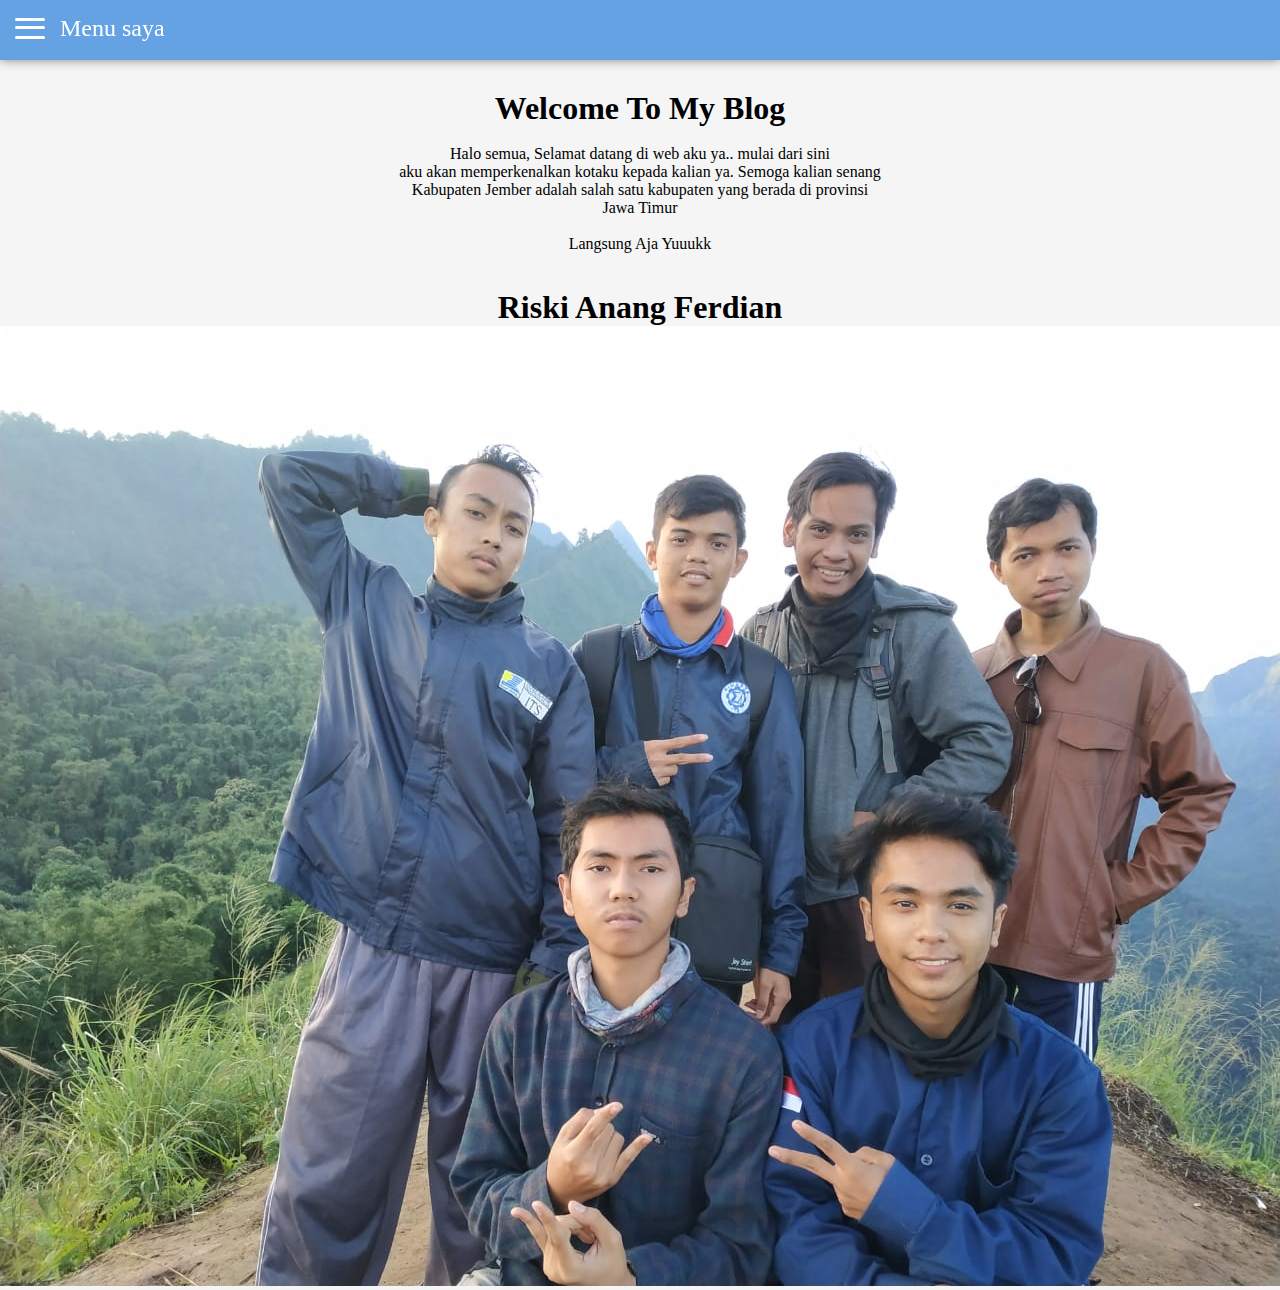
<file: quiz1/index.html>
<!DOCTYPE html>
<html lang="en">
<head>
    <meta charset="UTF-8">
    <meta name="viewport" content="width=device-width, initial-scale=1.0">
    <title>Homepage</title>
    <link rel="stylesheet" href="style.css">
<style>
    div.b {
        text-align: center;
    }
</style>
    <body>
        <nav class="navbar">
            <a class="toggler-navbar">
                <div class="hamburger-menu">
                    <span></span>
                    <span></span>
                    <span></span>
                </div>
            </a>
            <a class="logo" href="">
                Menu saya
            </a>
        </nav>
        <div class="sidebar">
            <ul>
                <li class="active"><a href="">Homepage</a></li>
                <li><a href="profile.html">Profile</a></li>
                <li><a href="hometown.html">Hometowm</a></li>
                <li><a href="food.html">Food</a></li>
                <li><a href="tourist.html">Toursit</a></li>
            </ul>
        </div>
        <script src="script.js"></script>
<br><br><br><br><br>
<center>
    <h1> Welcome To My Blog</h1>
</center>

<div class="b">
    <br>
    <center>
        <p>
            Halo semua, Selamat datang di web aku ya..  mulai dari sini <br>
            aku akan memperkenalkan kotaku kepada kalian ya. Semoga kalian senang <br>
            Kabupaten Jember adalah salah satu kabupaten yang berada di provinsi <br>
            Jawa Timur <br>
            <br>
            Langsung Aja Yuuukk
            <br>
            <br>
            <br>
            <center>
                <h1>Riski Anang Ferdian</h1>
                <img src="image.jpeg" alt="">
            </center>

        </p>
    </center>
</div>

</body>
</html>
</file>
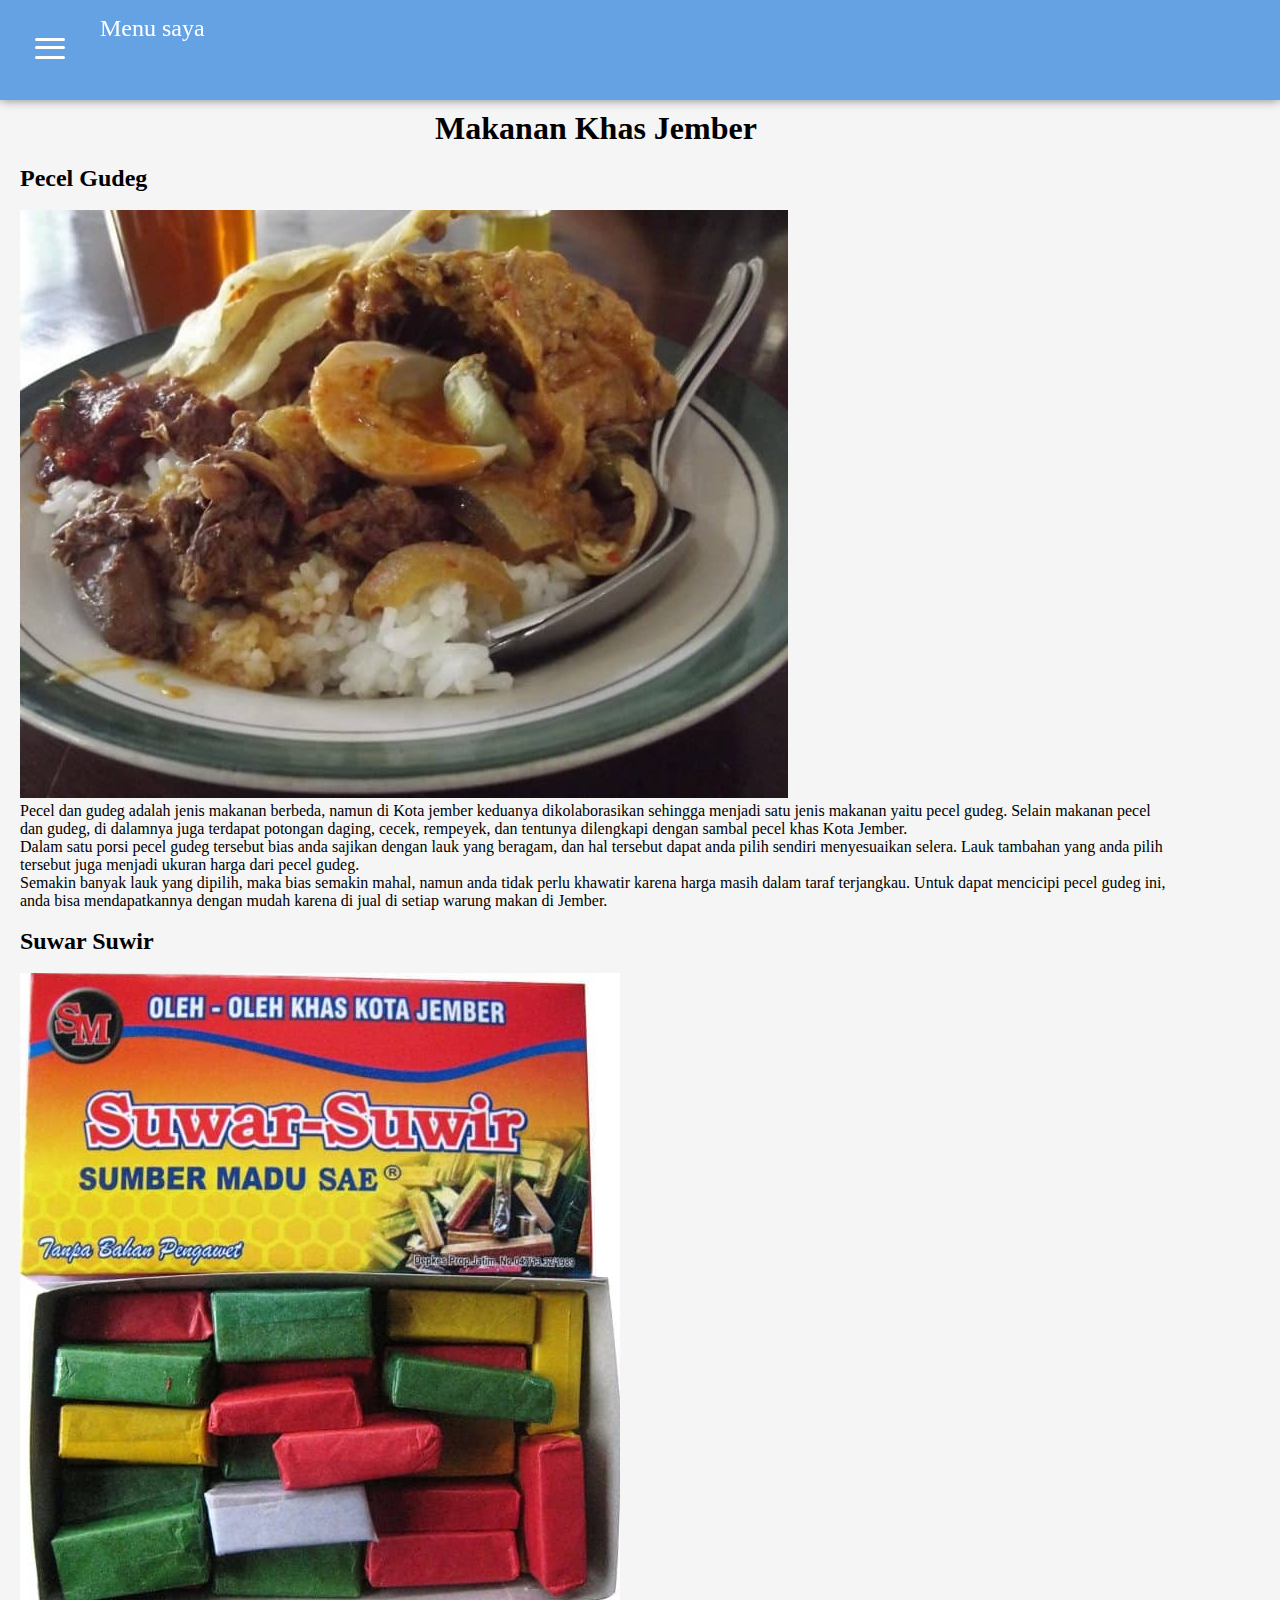
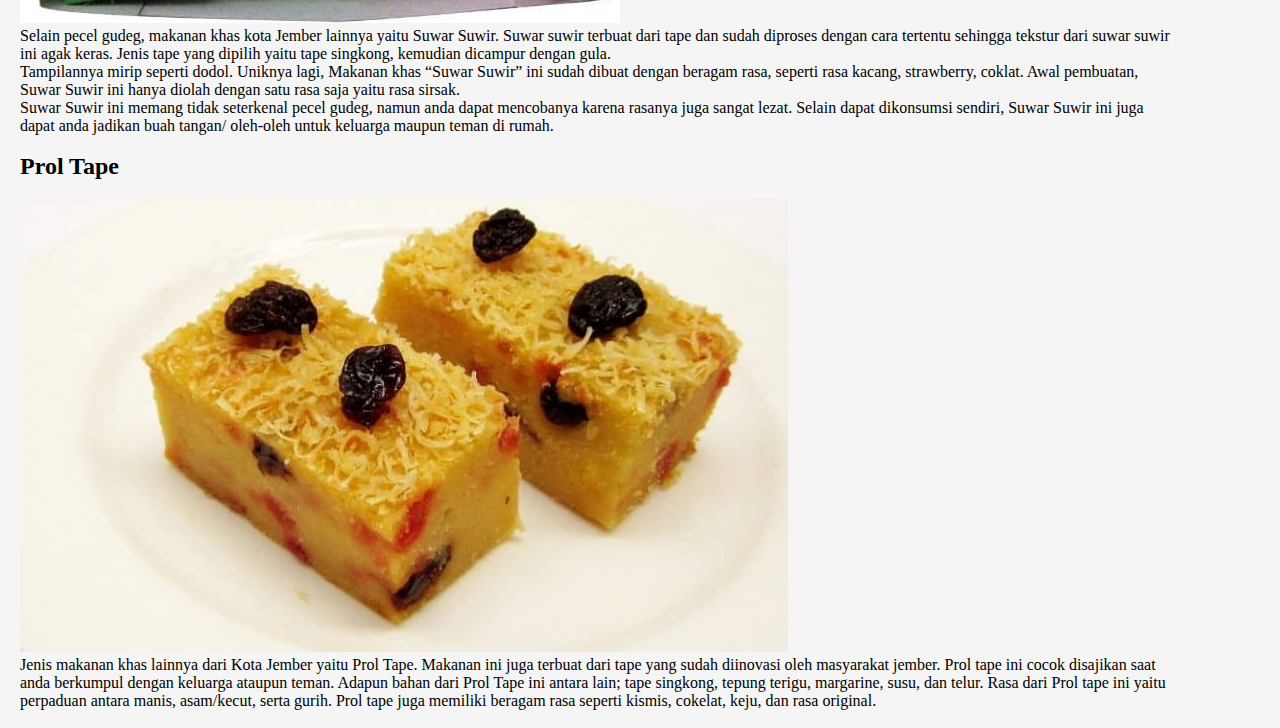
<file: quiz1/food.html>
<!DOCTYPE html>
<html lang="en">
<head>
    <meta charset="UTF-8">
    <meta name="viewport" content="width=device-width, initial-scale=1.0">
    <title>Food</title>
    <link rel="stylesheet" href="style.css">
<style>
    div.b {
        text-align: center;
    }
</style>
<title>Luas Body</title>
<style>
    div {
      height: 50px;
      margin: 20px;
   
      background-color: white-space: nowrap;;
    }
    .kotak3 { width: 90%;}
 </style>

<title>Navbar CSS</title>
  <style>
  * {
      margin:0; 
      padding:0;
  }

  nav {
      margin:auto;
      text-align: center;
      width: 100%;
      font-family: arial;
  } 

  nav ul {
      background:#37988e;
      padding: 0 20px;
      list-style: none;
      position: relative;
      display: inline-table;
      width: 100%;
   }

  nav ul li{
      float:left;
  }

  nav ul li:hover{
      background:#d68d9a;
  }

  nav ul li:hover a{
      color:#000;
  }

  nav ul li a{
      display: block;
      padding: 25px;
      color: #fff;
      text-decoration: none;
  }
  </style>
</head>
<body>
    <nav class="navbar">
        <a class="toggler-navbar">
            <div class="hamburger-menu">
                <span></span>
                <span></span>
                <span></span>
            </div>
        </a>
        <a class="logo" href="">
            Menu saya
        </a>
    </nav>
    <div class="sidebar">
        <ul>
            <li class="active"><a href="index.html">Homepage</a></li>
            <li><a href="profile.html">Profile</a></li>
            <li><a href="hometown.html">Hometowm</a></li>
            <li><a href="food.html">Food</a></li>
            <li><a href="tourist.html">Toursit</a></li>
        </ul>
    </div>
    <script src="script.js"></script>
<br><br><br><br><br>
    <div class="kotak3">
    <center>
        <h1>Makanan Khas Jember</h1>
    </center>
    <br>
    <h2>Pecel Gudeg</h2>
    <br>
    <img src="pecelgudeg.jpg" alt="">
    <br>
    <p>
        Pecel dan gudeg adalah jenis makanan berbeda, namun di Kota jember keduanya dikolaborasikan sehingga menjadi satu jenis makanan yaitu pecel gudeg. Selain makanan pecel dan gudeg, di dalamnya juga terdapat potongan daging, cecek, rempeyek, dan tentunya dilengkapi dengan sambal pecel khas Kota Jember. <br>
Dalam satu porsi pecel gudeg tersebut bias anda sajikan dengan lauk yang beragam, dan hal tersebut dapat anda pilih sendiri menyesuaikan selera. Lauk tambahan yang anda pilih tersebut juga menjadi ukuran harga dari pecel gudeg. <br>
Semakin banyak lauk yang dipilih, maka bias semakin mahal, namun anda tidak perlu khawatir karena harga masih dalam taraf terjangkau. Untuk dapat mencicipi pecel gudeg ini, anda bisa mendapatkannya dengan mudah karena di jual di setiap warung makan di Jember. <br>
    </p>
    <br>
    <h2>Suwar Suwir</h2>
    <br>
    <img src="suwar.jpg" alt="">
    <p>
        Selain pecel gudeg, makanan khas kota Jember lainnya yaitu Suwar Suwir. Suwar suwir terbuat dari tape dan sudah diproses dengan cara tertentu sehingga tekstur dari suwar suwir ini agak keras. Jenis tape yang dipilih yaitu tape singkong, kemudian dicampur dengan gula. <br>

Tampilannya mirip seperti dodol. Uniknya lagi, Makanan khas “Suwar Suwir” ini sudah dibuat dengan beragam rasa, seperti rasa kacang, strawberry, coklat. Awal pembuatan, Suwar Suwir ini hanya diolah dengan satu rasa saja yaitu rasa sirsak. <br>

Suwar Suwir ini memang tidak seterkenal pecel gudeg, namun anda dapat mencobanya karena rasanya juga sangat lezat. Selain dapat dikonsumsi sendiri, Suwar Suwir ini juga dapat anda jadikan buah tangan/ oleh-oleh untuk keluarga maupun teman di rumah. <br>
    </p>
    <br>
    <h2>Prol Tape</h2>
    <br>
    <img src="proll.jpg" alt="">
    <p>
        Jenis makanan khas lainnya dari Kota Jember yaitu Prol Tape. Makanan ini juga terbuat dari tape yang sudah diinovasi oleh masyarakat jember. Prol tape ini cocok disajikan saat anda berkumpul dengan keluarga ataupun teman.

Adapun bahan dari Prol Tape ini antara lain; tape singkong, tepung terigu, margarine, susu, dan telur. Rasa dari Prol tape ini yaitu perpaduan antara manis, asam/kecut, serta gurih. Prol tape juga memiliki beragam rasa seperti kismis, cokelat, keju, dan rasa original.
    </p>
    <br>
</body>
</html>
</file>
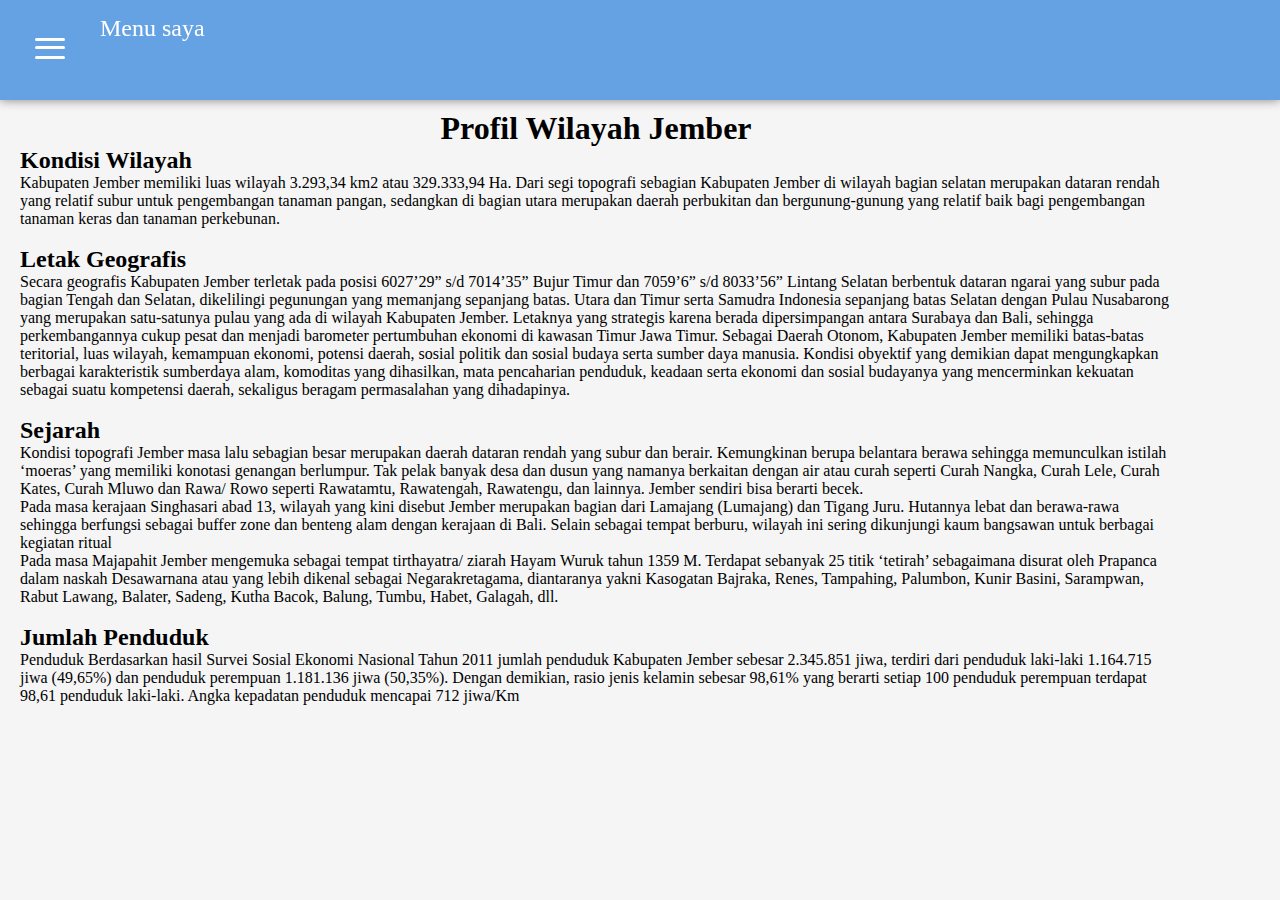
<file: quiz1/hometown.html>
<!DOCTYPE html>
<html lang="en">
<head>
<meta charset="UTF-8">
<meta name="viewport" content="width=device-width, initial-scale=1.0">
<title>Hometown</title>
<link rel="stylesheet" href="style.css">
<style>
    div.b {
        text-align: center;
    }
</style>
<title>Luas Body</title>
<style>
    div {
      height: 50px;
      margin: 20px;
   
      background-color: white-space: nowrap;;
    }
    .kotak3 { width: 90%;}
 </style>

<title>Navbar CSS</title>
  <style>
  * {
      margin:0; 
      padding:0;
  }

  nav {
      margin:auto;
      text-align: center;
      width: 100%;
      font-family: arial;
  } 

  nav ul {
      background:#37988e;
      padding: 0 20px;
      list-style: none;
      position: relative;
      display: inline-table;
      width: 100%;
   }

  nav ul li{
      float:left;
  }

  nav ul li:hover{
      background:#d68d9a;
  }

  nav ul li:hover a{
      color:#000;
  }

  nav ul li a{
      display: block;
      padding: 25px;
      color: #fff;
      text-decoration: none;
  }
  </style>
</head>
<body>
    <nav class="navbar">
        <a class="toggler-navbar">
            <div class="hamburger-menu">
                <span></span>
                <span></span>
                <span></span>
            </div>
        </a>
        <a class="logo" href="">
            Menu saya
        </a>
    </nav>
    <div class="sidebar">
        <ul>
            <li class="active"><a href="index.html">Homepage</a></li>
            <li><a href="profile.html">Profile</a></li>
            <li><a href="hometown.html">Hometowm</a></li>
            <li><a href="food.html">Food</a></li>
            <li><a href="tourist.html">Toursit</a></li>
        </ul>
    </div>
    <script src="script.js"></script>
<br><br><br><br><br>
    <div class="kotak3">
    <header><center>
        <h1>Profil Wilayah Jember</h1>
    </center></header>
    <h2>Kondisi Wilayah</h2>
        <p>Kabupaten Jember memiliki luas wilayah 3.293,34 km2 atau 329.333,94 Ha. Dari segi topografi sebagian Kabupaten Jember di wilayah bagian selatan merupakan dataran rendah yang relatif subur untuk pengembangan tanaman pangan, sedangkan di bagian utara merupakan daerah perbukitan dan bergunung-gunung yang relatif baik bagi pengembangan tanaman keras dan tanaman perkebunan.</p>
    <br>
        <h2>Letak Geografis</h2>
        <p>Secara geografis Kabupaten Jember terletak pada posisi 6027’29” s/d 7014’35” Bujur Timur dan 7059’6” s/d 8033’56” Lintang Selatan berbentuk dataran ngarai yang subur pada bagian Tengah dan Selatan, dikelilingi pegunungan yang memanjang sepanjang batas.
       Utara dan Timur serta Samudra Indonesia sepanjang batas Selatan dengan Pulau Nusabarong yang merupakan satu-satunya pulau yang ada di wilayah Kabupaten Jember. Letaknya yang strategis karena berada dipersimpangan antara Surabaya dan Bali, sehingga perkembangannya cukup pesat dan menjadi barometer pertumbuhan ekonomi di kawasan Timur Jawa Timur.
        Sebagai Daerah Otonom, Kabupaten Jember memiliki batas-batas teritorial, luas wilayah, kemampuan ekonomi, potensi daerah, sosial politik dan sosial budaya serta sumber daya manusia. Kondisi obyektif yang demikian dapat mengungkapkan berbagai karakteristik sumberdaya alam, komoditas yang dihasilkan, mata pencaharian penduduk, keadaan serta ekonomi dan sosial budayanya yang mencerminkan kekuatan sebagai suatu kompetensi daerah, sekaligus beragam permasalahan yang dihadapinya.</p>
    <br>
    <h2>Sejarah</h2>
        <p>Kondisi topografi Jember masa lalu sebagian besar merupakan daerah dataran rendah yang subur dan berair. Kemungkinan berupa belantara berawa sehingga memunculkan istilah ‘moeras’ yang memiliki konotasi genangan berlumpur. Tak pelak banyak desa dan dusun yang namanya berkaitan dengan air atau curah seperti Curah Nangka, Curah Lele, Curah Kates, Curah Mluwo dan Rawa/ Rowo seperti Rawatamtu, Rawatengah, Rawatengu, dan lainnya. Jember sendiri bisa berarti becek. <br>
            Pada masa kerajaan Singhasari abad 13, wilayah yang kini disebut Jember merupakan bagian dari Lamajang (Lumajang) dan Tigang Juru. Hutannya lebat dan berawa-rawa sehingga berfungsi sebagai buffer zone dan benteng alam dengan kerajaan di Bali. Selain sebagai tempat berburu, wilayah ini sering dikunjungi kaum bangsawan untuk berbagai kegiatan ritual <br>
            Pada masa Majapahit Jember mengemuka sebagai tempat tirthayatra/ ziarah Hayam Wuruk tahun 1359 M. Terdapat sebanyak 25 titik ‘tetirah’ sebagaimana disurat oleh Prapanca dalam naskah Desawarnana atau yang lebih dikenal sebagai Negarakretagama, diantaranya yakni Kasogatan Bajraka, Renes, Tampahing, Palumbon, Kunir Basini, Sarampwan, Rabut Lawang, Balater, Sadeng, Kutha Bacok, Balung, Tumbu, Habet, Galagah, dll.
        </p>
        <br>
    <h2>Jumlah Penduduk</h2>
        <p>Penduduk Berdasarkan hasil Survei Sosial Ekonomi Nasional Tahun 2011 jumlah penduduk Kabupaten Jember 
            sebesar 2.345.851 jiwa, terdiri dari penduduk laki-laki 1.164.715 jiwa (49,65%) dan penduduk perempuan 
            1.181.136 jiwa (50,35%). Dengan demikian, rasio jenis kelamin sebesar 98,61% yang berarti setiap 100 
            penduduk perempuan terdapat 98,61 penduduk laki-laki. Angka kepadatan penduduk mencapai 712 jiwa/Km
        </p>
    </div>
</body>
</html>
</file>
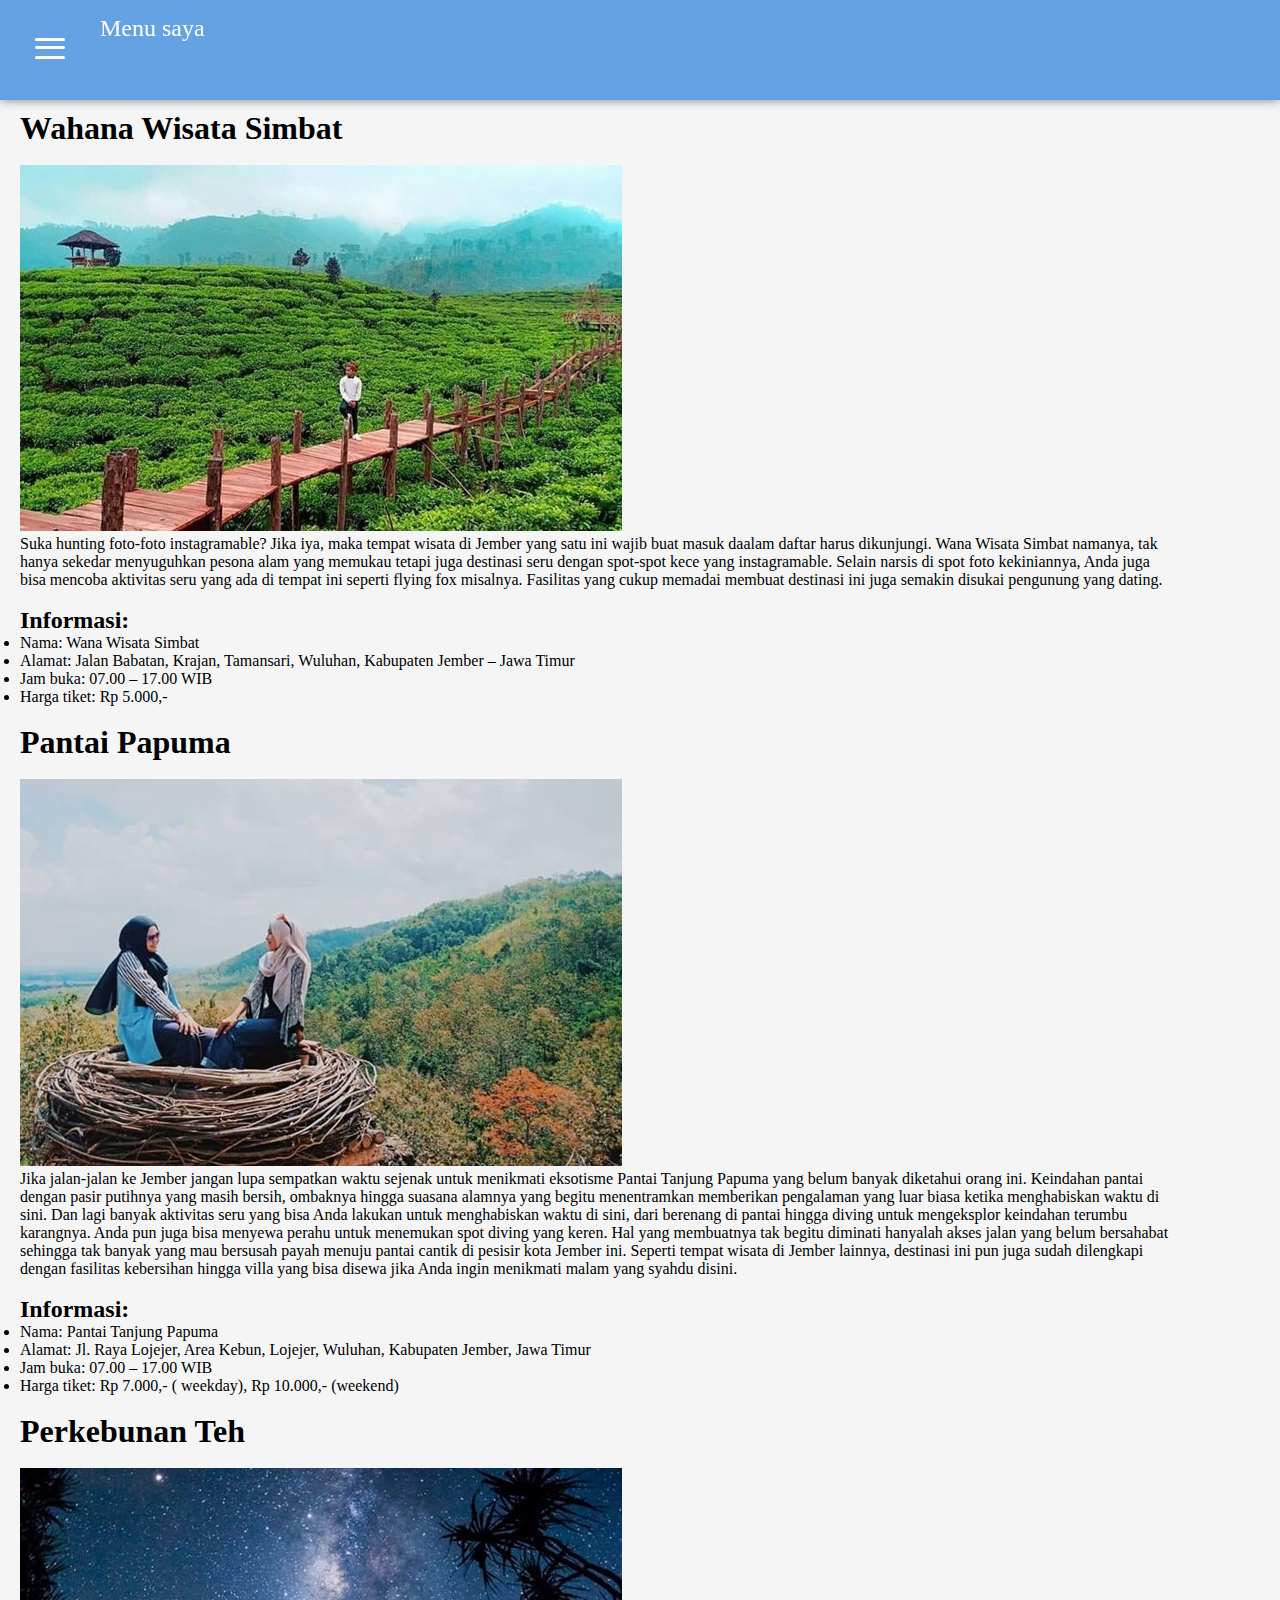
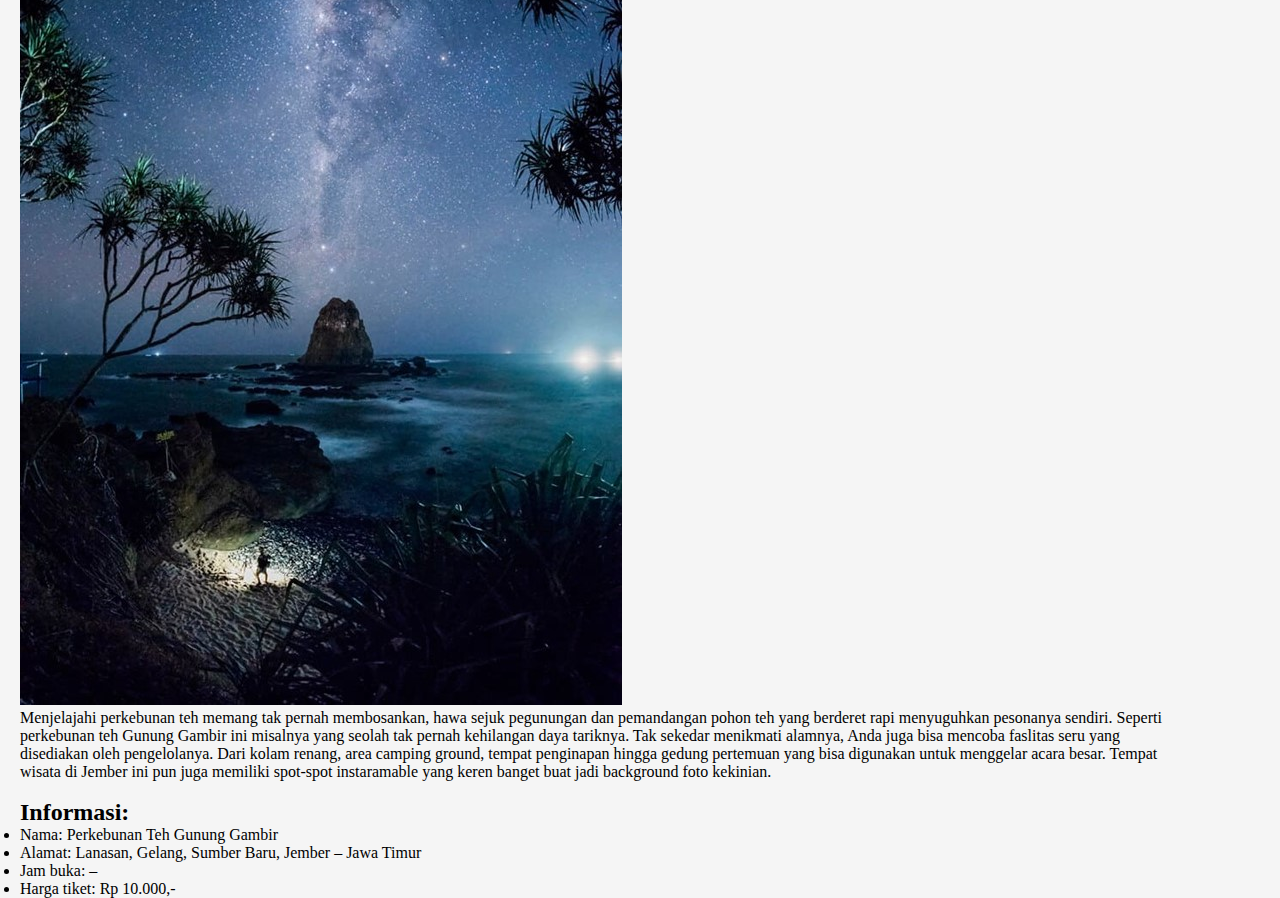
<file: quiz1/tourist.html>
<!DOCTYPE html>
<html lang="en">
<head>
    <meta charset="UTF-8">
    <meta name="viewport" content="width=device-width, initial-scale=1.0">
    <title>Tourist</title>
    <link rel="stylesheet" href="style.css">
<style>
    div.b {
        text-align: center;
    }
</style>

<title>Luas Body</title>
<style>
    div {
      height: 50px;
      margin: 20px;
   
      background-color: white-space: nowrap;;
    }
    .kotak3 { width: 90%;}
 </style>

<title>Navbar CSS</title>
  <style>
  * {
      margin:0; 
      padding:0;
  }

  nav {
      margin:auto;
      text-align: center;
      width: 100%;
      font-family: arial;
  } 

  nav ul {
      background:#37988e;
      padding: 0 20px;
      list-style: none;
      position: relative;
      display: inline-table;
      width: 100%;
   }

  nav ul li{
      float:left;
  }

  nav ul li:hover{
      background:#d68d9a;
  }

  nav ul li:hover a{
      color:#000;
  }

  nav ul li a{
      display: block;
      padding: 25px;
      color: #fff;
      text-decoration: none;
  }
  </style>
</head>
<body>
    <nav class="navbar">
        <a class="toggler-navbar">
            <div class="hamburger-menu">
                <span></span>
                <span></span>
                <span></span>
            </div>
        </a>
        <a class="logo" href="">
            Menu saya
        </a>
    </nav>
    <div class="sidebar">
        <ul>
            <li class="active"><a href="index.html">Homepage</a></li>
            <li><a href="profile.html">Profile</a></li>
            <li><a href="hometown.html">Hometowm</a></li>
            <li><a href="food.html">Food</a></li>
            <li><a href="tourist.html">Toursit</a></li>
        </ul>
    </div>
    <script src="script.js"></script>
<br><br><br><br><br>
<div class="kotak3">

<h1>Wahana Wisata Simbat</h1>
    <br>
    <img src="1.jpg" alt="">
    <br>
    <p>Suka hunting foto-foto instagramable? Jika iya, maka tempat wisata di Jember yang satu ini wajib buat masuk daalam daftar harus dikunjungi. Wana Wisata Simbat namanya, tak hanya sekedar menyuguhkan pesona alam yang memukau tetapi juga destinasi seru dengan spot-spot kece yang instagramable.
    Selain narsis di spot foto kekiniannya, Anda juga bisa mencoba aktivitas seru yang ada di tempat ini seperti flying fox misalnya. Fasilitas yang cukup memadai membuat destinasi ini juga semakin disukai pengunung yang dating.</p>
<br>
<h2>Informasi:</h2>
    <ul>
    <li>Nama: Wana Wisata Simbat</li>
    <li>Alamat: Jalan Babatan, Krajan, Tamansari, Wuluhan, Kabupaten Jember – Jawa Timur</li>
    <li>Jam buka: 07.00 – 17.00 WIB</li>
    <li>Harga tiket: Rp 5.000,-</li>
</ul>
<br>
<h1>Pantai Papuma</h1>
<br>
<img src="2.jpg" alt="">
<br>
<p>Jika jalan-jalan ke Jember jangan lupa sempatkan waktu sejenak untuk menikmati eksotisme Pantai Tanjung Papuma yang belum banyak diketahui orang ini. Keindahan pantai dengan pasir putihnya yang masih bersih, ombaknya hingga  suasana alamnya yang begitu menentramkan memberikan pengalaman yang luar biasa ketika menghabiskan waktu di sini.
Dan lagi banyak aktivitas seru yang bisa Anda lakukan untuk menghabiskan waktu di sini, dari berenang di pantai hingga diving untuk mengeksplor keindahan terumbu karangnya. Anda pun juga bisa menyewa perahu untuk menemukan spot diving yang keren.
Hal yang membuatnya tak begitu diminati hanyalah akses jalan yang belum bersahabat sehingga tak banyak yang mau bersusah payah menuju pantai cantik di pesisir kota Jember ini. Seperti tempat wisata di Jember lainnya, destinasi ini pun juga sudah dilengkapi dengan fasilitas kebersihan hingga villa yang bisa disewa jika Anda ingin menikmati malam yang syahdu disini.
</p>
<br>
<h2>Informasi:</h2>
<ul>
<li>Nama: Pantai Tanjung Papuma</li> 
<li>Alamat: Jl. Raya Lojejer, Area Kebun, Lojejer, Wuluhan, Kabupaten Jember, Jawa Timur</li>
<li>Jam buka: 07.00 – 17.00 WIB</li> 
<li>Harga tiket: Rp 7.000,- ( weekday), Rp 10.000,- (weekend)</li>
</ul>
<br>
<h1>Perkebunan Teh</h1>
<br>
<img src="3.jpg" alt="">
<br>
<p>
Menjelajahi perkebunan teh memang tak pernah membosankan, hawa sejuk pegunungan dan pemandangan pohon teh yang berderet rapi menyuguhkan pesonanya sendiri. Seperti perkebunan teh Gunung Gambir ini misalnya yang seolah tak pernah kehilangan daya tariknya.
Tak sekedar menikmati alamnya, Anda juga bisa mencoba faslitas seru yang disediakan oleh pengelolanya. Dari kolam renang, area camping ground, tempat penginapan hingga gedung pertemuan yang bisa digunakan untuk menggelar acara besar.
Tempat wisata di Jember ini pun juga memiliki spot-spot instaramable yang keren banget buat jadi background foto kekinian.</p>
<br>
<h2>Informasi:</h2>
<ul>
    <li>Nama: Perkebunan Teh Gunung Gambir</li>
    <li>Alamat: Lanasan, Gelang, Sumber Baru, Jember – Jawa Timur</li>
    <li>Jam buka: –</li>
    <li>Harga tiket: Rp 10.000,-</li>
</ul>
</div>
</body>
</html>
</file>
<file: quiz1/style.css>
* {
    padding: 0;
    margin: 0;
    box-sizing: border-box;
    font-family: Ubuntu;
}
body{
    background: whitesmoke;
}
.navbar {
    width: 100%;
    height: auto;
    margin: 0;
    padding: 0;
    padding: 15px;
    background: #65a2e4;
    box-shadow: 0 0 10px gray;
    position: fixed;
    z-index: 9999;
    display: flex;
}
.navbar .logo {
    font-size: 24px;
    color: white;
    text-decoration: none;
}

.navbar .toggler-navbar {
    margin-right: 15px;
}
.sidebar {
    position: fixed;
    top: 60px;
    left: 0;
    width: 300px;
    height: 100%;
    background: #4f5458;
    text-align: left;
    font-size: 20px;
    transform: rotate3d(0, 1, 0, 90deg);
    transform-origin: left center;
    transition: .5s;
}

.sidebar.open {
    transform: rotate3d(0, 0, 1, 0deg);
}
.sidebar ul{
    list-style: none;
}

.sidebar li:hover,
.sidebar li.active {
    background: #0000003f;
}

.sidebar li a {
    color: white;
    text-decoration: none;
    padding: 10px 15px;
    display: block
}
.hamburger-menu {
    width: 30px;
    height: 30px;
    position: relative;
    -webkit-transform: rotate(0deg);
    -moz-transform: rotate(0deg);
    -o-transform: rotate(0deg);
    transform: rotate(0deg);
    -webkit-transition: .5s ease-in-out;
    -moz-transition: .5s ease-in-out;
    -o-transition: .5s ease-in-out;
    transition: .5s ease-in-out;
    cursor: pointer;
}

.hamburger-menu span {
    display: block;
    position: absolute;
    height: 3px;
    width: 100%;
    background: white;
    border-radius: 9px;
    opacity: 1;
    left: 0;
    -webkit-transform: rotate(0deg);
    -moz-transform: rotate(0deg);
    -o-transform: rotate(0deg);
    transform: rotate(0deg);
    -webkit-transition: .25s ease-in-out;
    -moz-transition: .25s ease-in-out;
    -o-transition: .25s ease-in-out;
    transition: .25s ease-in-out;
}

.hamburger-menu span:nth-child(1) {
    top: 2.5px;
}

.hamburger-menu span:nth-child(2) {
    top: 11px;
}

.hamburger-menu span:nth-child(3) {
    top: 21px;
}

.hamburger-menu.open span:nth-child(1) {
    top: 15px;
    -webkit-transform: rotate(135deg);
    -moz-transform: rotate(135deg);
    -o-transform: rotate(135deg);
    transform: rotate(135deg);
}

.hamburger-menu.open span:nth-child(2) {
    opacity: 0;
    left: -60px;
}

.hamburger-menu.open span:nth-child(3) {
    top: 14px;
    -webkit-transform: rotate(-135deg);
    -moz-transform: rotate(-135deg);
    -o-transform: rotate(-135deg);
    transform: rotate(-135deg);
}
</file>
